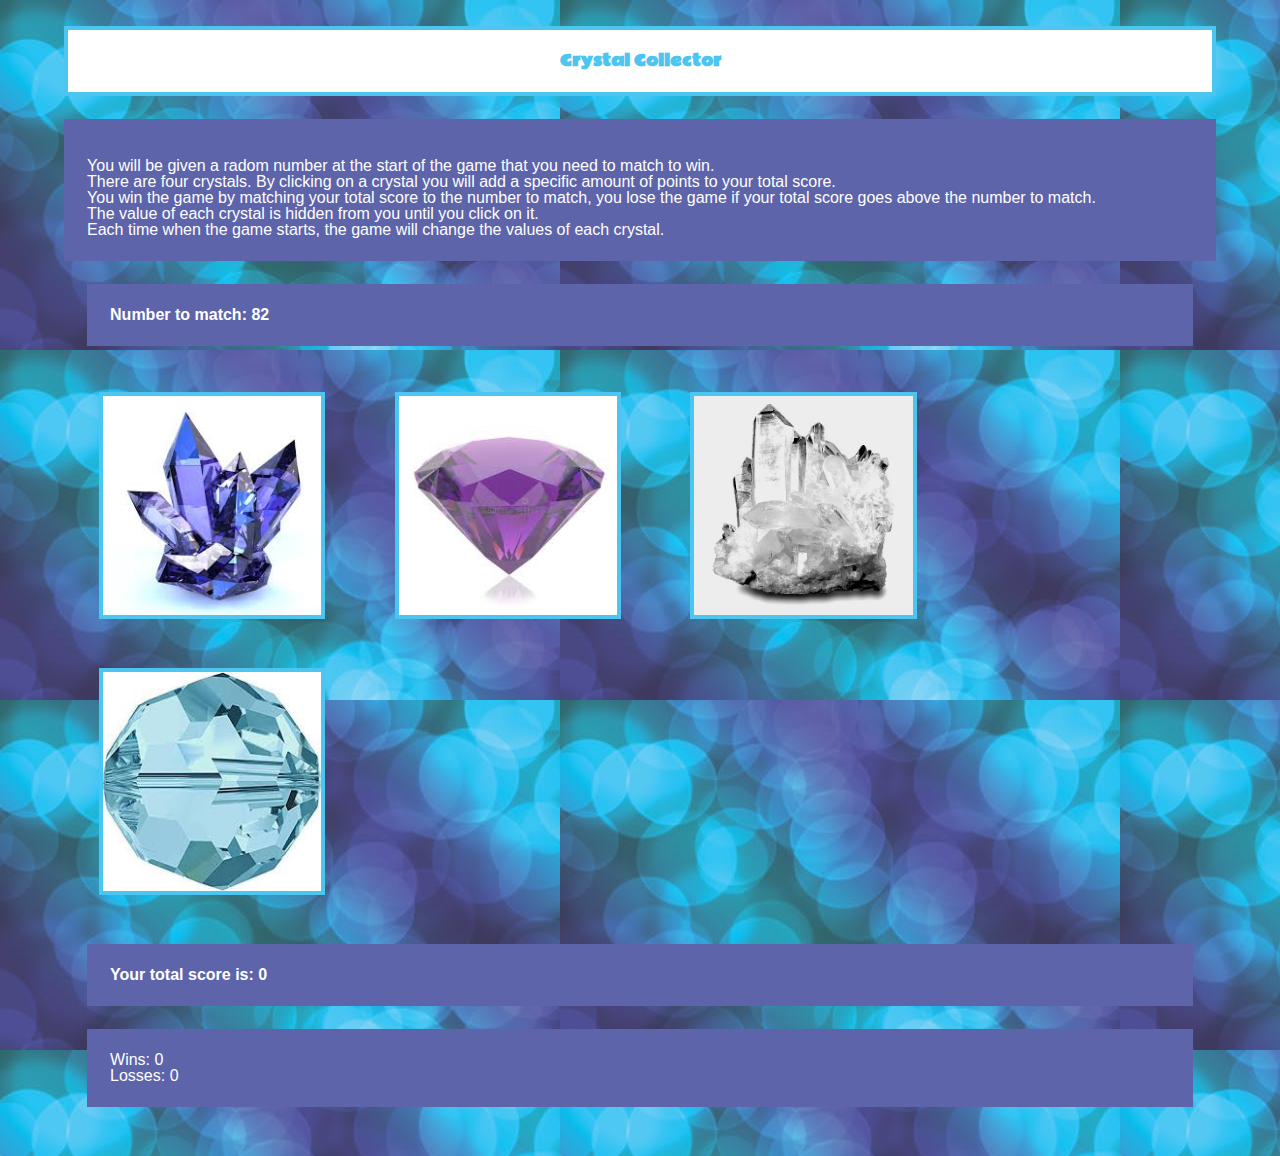
<file: index.html>
<!DOCTYPE html>
<html lang="en">
<head>
	<meta charset="UTF-8">
	<title>Crystal Collector Game</title>
	<link rel="stylesheet" type="text/css" href="assets/css/reset.css">
	<link rel="stylesheet" href="https://maxcdn.bootstrapcdn.com/bootstrap/4.0.0-beta.2/css/bootstrap.min.css" integrity="sha384-PsH8R72JQ3SOdhVi3uxftmaW6Vc51MKb0q5P2rRUpPvrszuE4W1povHYgTpBfshb" crossorigin="anonymous">
	<link href="https://fonts.googleapis.com/css?family=Rammetto+One|Roboto" rel="stylesheet">
	<link rel="stylesheet" type="text/css" href="assets/css/style.css">

</head>
<body>
	<div class="jumbotron">
		<h1>Crystal Collector</h1>
		<div class="row">
			<div class="instructions col-12 col-md-6">
				<br>
				<p>You will be given a radom number at the start of the game that you need to match to win.</p>
				<!-- <br> -->
				<p>There are four crystals. By clicking on a crystal you will add a specific amount of points to your total score.</p>
				<!-- <br> -->
				<p>You win the game by matching your total score to the number to match, you lose the game if your total score goes above the number to match.</p>
				<!-- <br> -->
				<p>The value of each crystal is hidden from you until you click on it.</p>
				<!-- <br> -->
				<p>Each time when the game starts, the game will change the values of each crystal.</p>
			</div>
			<div class="other col-12 col-md-6">
				<div class="computernumber">
					<p>Number to match: <span class="Computer-Number"></span></p>
				</div>
				
				<div id="crystals"></div>
				<div class="usertotal">
					<p>Your total score is: <span class="counter"></span></p>
				</div>
				<div class="Wins-Losses">
					<p><span class="status"></p>
					<p>Wins: <span class="wins"></span></p>
					<p>Losses: <span class="losses"></span></p>
				</div>
			</div>
		</div>
	<script type="text/javascript" src="https://cdnjs.cloudflare.com/ajax/libs/jquery/3.2.1/jquery.min.js"></script>
	<script src="assets/javascript/game.js"></script>
		
</body>
</html>
</file>
<file: assets/css/style.css>
* {
	margin: 0;
	padding: 0;
}

h1 {
	font-family: 'Rammetto One', cursive;
	background-color: white;
	border: 4px solid #4CC5F0;
	font-weight: bold;
	color: #4CC5F0;
	text-align: center;
	padding: 2%;
	margin-top: 0;
	margin-bottom: 2%;
}

.jumbotron {
	padding: 2% 5%;
	margin: 0;
	height: 100%;
	background-image: url(../images/pexels-photo-370799.jpeg);	
}

.instructions {
	font-family: 'Raleway', sans-serif;
	background-color: #5D64AA;
	color: white;
	padding: 2%;
}

.other {
	font-family: 'Raleway', sans-serif;
	color: white;
}

.computernumber {
	font-weight: bold;
	background-color: #5D64AA;
	margin: 2%;
	padding: 2%;

}

.Wins-Losses {
	background-color: #5D64AA;
	margin: 2%;
	padding: 2%;
}

#crystals img {
	border: 4px solid #4CC5F0;
	margin: 2% 3%;
	height: 19%;
	width: 19%;
}

.usertotal {
	font-weight: bold;
	background-color: #5D64AA;
	margin: 2%;
	padding: 2%;
}

.User-Number {
	background-color: #5D64AA;
	margin: 2%;
	/*margin-bottom: 50px;*/
	padding: 2%;
	/*width: 450px;*/
}

.status {
	font-family: 'Rammetto One', cursive;
	font-size: 1.25rem;
	color: white;
}
</file>
